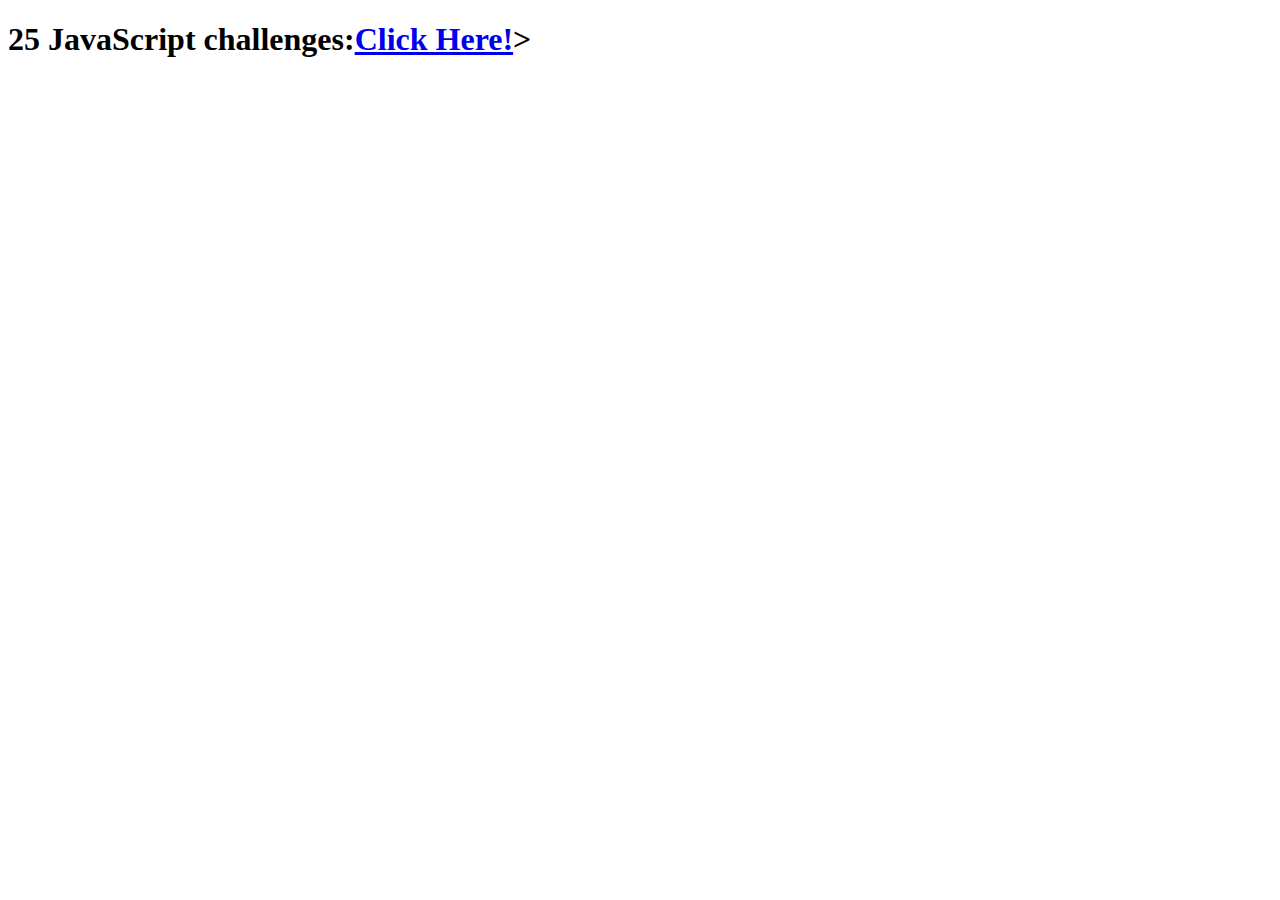
<file: index.html>
<!DOCTYPE html>

<html>
    <head>

        <meta charset="UFT-8">
        <title>A Webpage</title>
        <link rel="icon" type="image/x-icon" href="favicon.png">
        <script src="25questions.js"></script>
    </head>

    <body>
        <h1>25 JavaScript challenges:<a href="https://www.youtube.com/watch?v=zJSY8tbf_ys&t=15610s&ab_channel=freeCodeCamp.org">Click Here!</a>></h1>
        
    </body>
</html>
</file>
